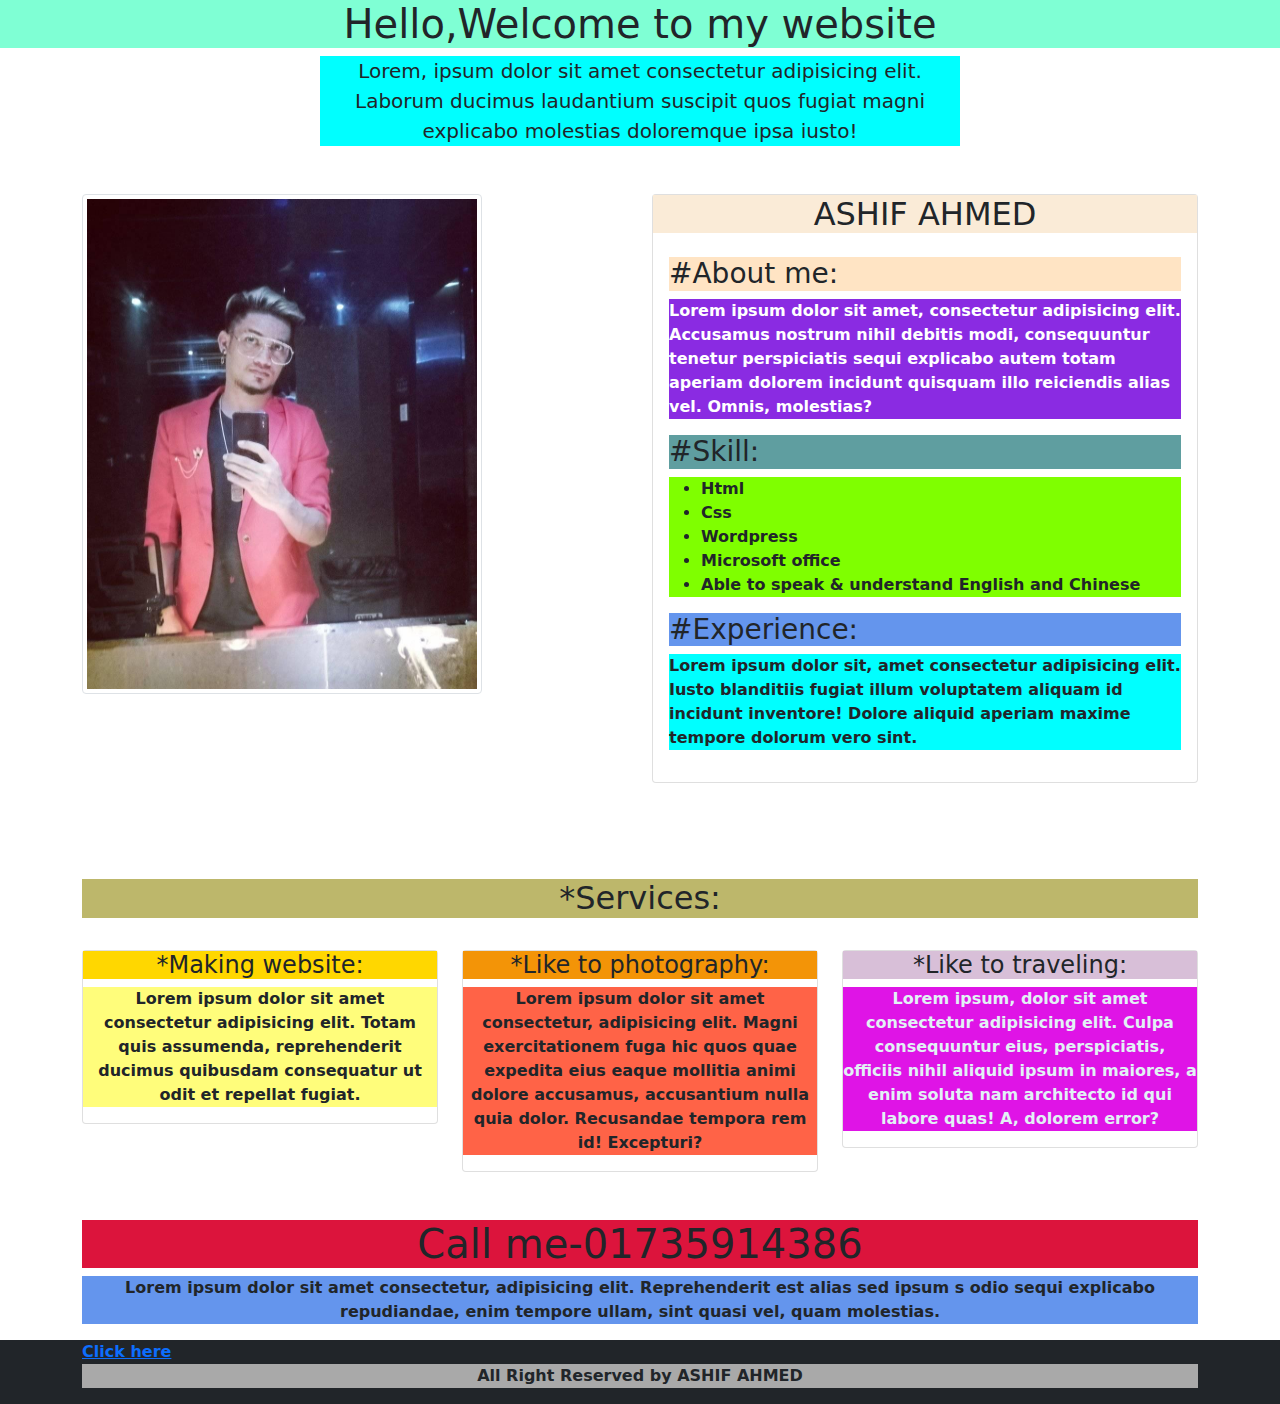
<file: day9/index.html>
<!DOCTYPE html>
<html lang="en">
<head>
    <meta charset="UTF-8">
    <meta http-equiv="X-UA-Compatible" content="IE=edge">
    <meta name="viewport" content="width=device-width, initial-scale=1.0">
    <title>Document</title>
    <link rel="stylesheet" href="./bootstrap.min.css">
</head>
<body>
<div class="jumbotron text-center">
<h1 style="background-color: aquamarine;">Hello,Welcome to my website</h1>
<p class="w-50 m-auto lead" style="background-color: aqua;"><b>Lorem, ipsum dolor sit amet consectetur adipisicing elit. Laborum ducimus laudantium suscipit quos fugiat magni explicabo molestias doloremque ipsa iusto!</p>
</div>
<div class="container">
<div class="row">
<div class="col-lg-6  py-5">
    <img src="./118586019_306157330646710_5001638459429323532_n.jpg" style="width:400px; height: 500px;" class="img-thumbnail" alt="red suit boy">
</div>
<div class="col-lg-6 py-5">
    <div class="card">
      <div class="Card-header text-center"><h2 style="background-color: antiquewhite;">ASHIF AHMED</h2></div>  
      <div class="card-body">
      <h3 style="background-color: bisque;">#About me:</h3>
      <p style="background-color: blueviolet; color: white;">Lorem ipsum dolor sit amet, consectetur adipisicing elit. Accusamus nostrum nihil debitis modi, consequuntur tenetur perspiciatis sequi explicabo autem totam aperiam dolorem incidunt quisquam illo reiciendis alias vel. Omnis, molestias?</p>
      <h3 style="background-color: cadetblue;">#Skill:</h3>
      <ul style="background-color: chartreuse;">
          <li>Html</li>
          <li>Css</li>
          <li>Wordpress</li>
          <li>Microsoft office</li>
          <li>Able to speak & understand English and Chinese</li>
      </ul>
      <h3 style="background-color: cornflowerblue;">#Experience:</h3>
      <p style="background-color: cyan;">Lorem ipsum dolor sit, amet consectetur adipisicing elit. Iusto blanditiis fugiat illum voluptatem aliquam id incidunt inventore! Dolore aliquid aperiam maxime tempore dolorum vero sint.</p>
    </div>
    </div>
</div>
</div>
</div>
<div class="container text-center py-5">
<div class="row">
<div class="col-lg-12 mb-4">
<h2 style="background-color: darkkhaki;">*Services:</h2>

</div>
</div>
    <div class="row">
    <div class="col-lg-4">
        <div class="card">
            <h4 style="background-color: gold;">*Making website:</h4>
            <p style="background-color: rgba(255, 253, 122, 0.993);">Lorem ipsum dolor sit amet consectetur adipisicing elit. Totam quis assumenda, reprehenderit ducimus quibusdam consequatur ut odit et repellat fugiat.</p>
        </div>
    </div>
    
    <div class="col-lg-4">
    <div class="card">
     <h4 style="background-color: rgb(243, 148, 7);">*Like to photography:</h4>
     <p style="background-color: tomato;">Lorem ipsum dolor sit amet consectetur, adipisicing elit. Magni exercitationem fuga hic quos quae
          expedita eius eaque mollitia animi dolore accusamus, accusantium nulla quia dolor. Recusandae tempora rem id! Excepturi?</p>
    </div>
    </div>
    
    <div class="col-lg-4">
        <div class="card">
        <h4 style="background-color: thistle;">*Like to traveling:</h4>
        <p style="background-color: rgb(223, 20, 230); color: rgb(226, 241, 245);">Lorem ipsum, dolor sit amet consectetur adipisicing elit. Culpa consequuntur eius, perspiciatis, officiis nihil aliquid ipsum in maiores, 
            a enim soluta nam architecto id qui labore quas! A, dolorem error?</p>
        </div>
    </div>
    </div>
    </div>
</div>
</div>
<div class="container">
<div class="row">
<div class="col-lg-12">
<h1 style="background-color: crimson; text-align: center;">Call me-01735914386</h1>
<p style="background: cornflowerblue; text-align: center;">Lorem ipsum dolor sit amet consectetur, adipisicing elit. Reprehenderit est alias sed ipsum
    s odio sequi explicabo repudiandae, enim tempore ullam, sint quasi vel, quam molestias.</p>
</div>
</div>
</div>
<div class="footer bg-dark">
<div class="container">
<div class="row">
<div class="col-lg-12">
    <a href="">Click here</a>
<p style="background-color: darkgrey; text-align: center;">All Right Reserved by ASHIF AHMED</p>
</div>
</div>
</div>
</div>
</body>
</html>
</file>
